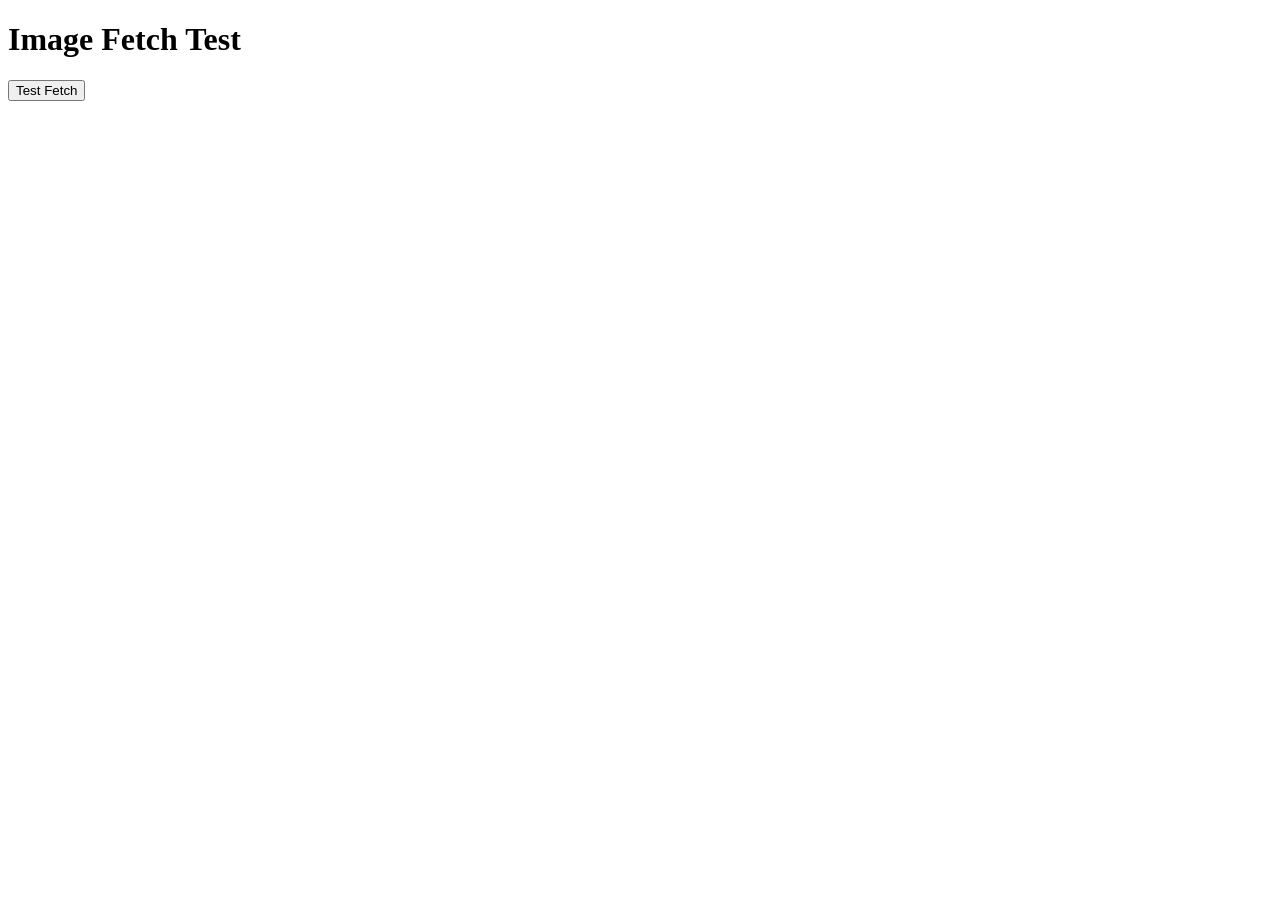
<file: test_frontend_flow.html>
<!DOCTYPE html>
<html>
<head>
    <title>Image Fetch Test</title>
</head>
<body>
    <h1>Image Fetch Test</h1>
    <div id="output"></div>
    <button onclick="testFetch()">Test Fetch</button>
    <div id="images"></div>

    <script>
        const output = document.getElementById('output');
        const imagesDiv = document.getElementById('images');

        function log(msg) {
            const p = document.createElement('p');
            p.textContent = new Date().toISOString().substr(11, 12) + ' - ' + msg;
            output.appendChild(p);
            console.log(msg);
        }

        async function postJSON(url, body) {
            const res = await fetch(url, {
                method: 'POST',
                headers: { 'Content-Type': 'application/json' },
                body: JSON.stringify(body)
            });
            return await res.json();
        }

        async function testFetch() {
            log('Starting test...');
            const payload = {
                initial_text: 'alia bhatt',
                followup_answers: ['i watch her movies', 'her reels are addictive']
            };

            // Poll until ready
            log('Polling for images...');
            for (let i = 0; i < 30; i++) {
                const data = await postJSON('/api/triggers/distraction-image', payload);
                log(`Poll ${i+1}: status=${data.status}`);
                
                if (data.status === 'ready') {
                    log('Images ready!');
                    log('URLs: ' + JSON.stringify(data.image_urls));
                    
                    // Try to load each image
                    data.image_urls.forEach((url, idx) => {
                        if (url) {
                            log(`Q${idx+1}: ${url}`);
                            const img = document.createElement('img');
                            img.src = url;
                            img.style.maxWidth = '300px';
                            img.style.margin = '10px';
                            img.onload = () => log(`Q${idx+1} image loaded: ${img.naturalWidth}x${img.naturalHeight}`);
                            img.onerror = () => log(`Q${idx+1} image FAILED to load`);
                            imagesDiv.appendChild(img);
                        } else {
                            log(`Q${idx+1}: NO IMAGE`);
                        }
                    });
                    break;
                }
                
                await new Promise(r => setTimeout(r, 2000));
            }
        }
    </script>
</body>
</html>
</file>
